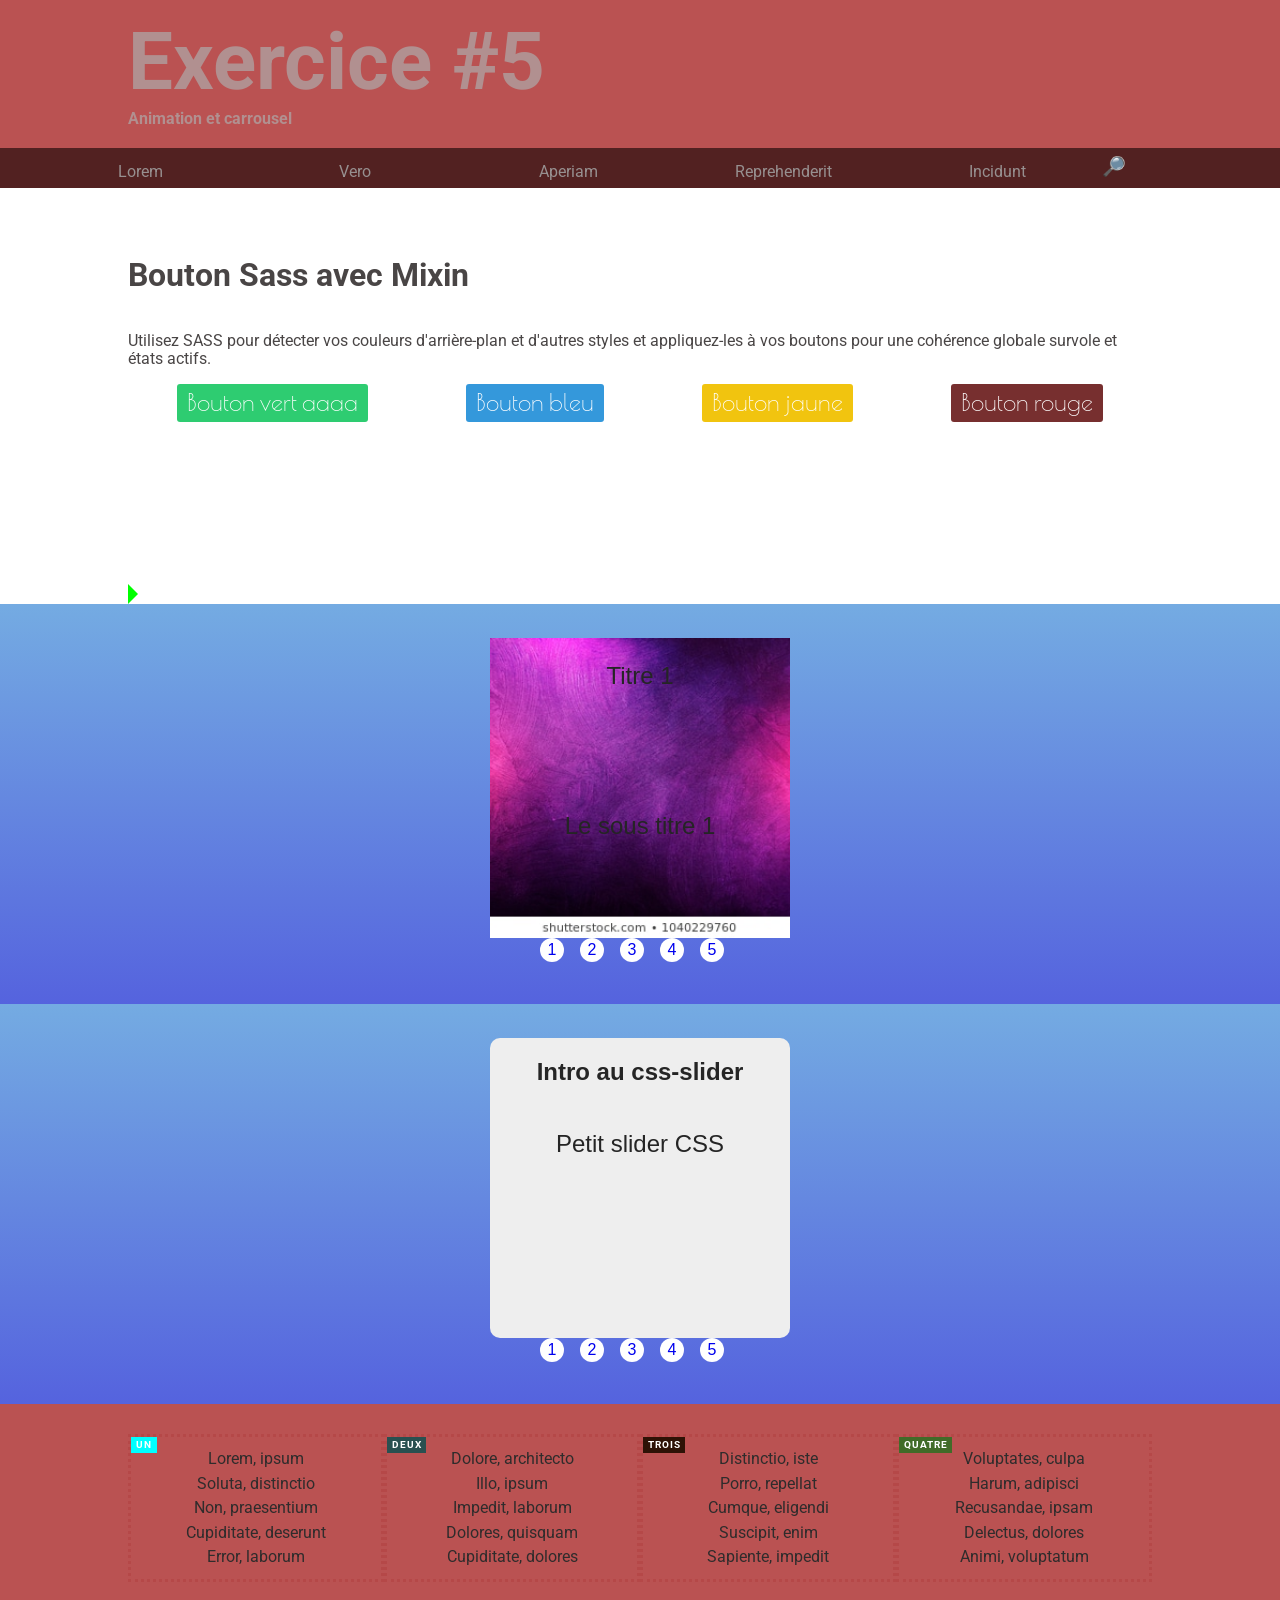
<file: index.htm>
<!DOCTYPE html>
<html lang="en">

<head>
    <meta charset="UTF-8">
    <meta name="viewport" content="width=device-width, initial-scale=1.0">
    <meta http-equiv="X-UA-Compatible" content="ie=edge">
    <title>Exercie #5</title>
    <link rel="stylesheet" href="css/normalize.css">
    <link rel="stylesheet" href="css/style.css">
    <link href="https://fonts.googleapis.com/css?family=Poiret+One|Roboto&display=swap"
        rel="stylesheet">
    <script type='module' src="./mjs/main.mjs"></script>
</head>

<body>
    <header>
        <section class="global">
            <h1>Exercice #5</h1>
            <h2>Animation et carrousel</h2>
        </section>
    </header>

    <nav id='menu'>
            <input id="checkMenu" type="checkbox">
            <label id="btnMenu" for="checkMenu">&#9776;</label>
            <ul class='global'>
                <li><a href="">Lorem</a></li>
                <li><a href="">Vero</a></li>
                <li><a href="">Aperiam</a></li>
                <li><a href="">Reprehenderit</a></li>
                <li><a href="">Incidunt</a></li>
                

            </ul>
            <div id='recherche' class='global'>
                <input id="chkRecherche" type="checkbox">
                <input type='text' id='txtRecherche' placeholder='Recherche'> 
                <label id="btnRecherche" for="chkRecherche"></label>
            </div>
    </nav>
    <main>
        <section class="global">
            <h1>Bouton Sass avec Mixin</h1>
            <p>Utilisez SASS pour détecter vos couleurs d'arrière-plan et d'autres styles et appliquez-les à vos boutons pour une
            cohérence globale survole et états actifs.</p>
            <section class='bouton'>
                <a href="#" class="btn btn-vert">Bouton vert aaaa</a>
                <a href="#" class="btn btn-bleu">Bouton bleu</a>
                <a href="#" class="btn btn-jaune">Bouton jaune</a>
                <a href="#" class="btn btn-rouge">Bouton rouge</a>
            </section>
            <div class='mon_triangle'></div>
        </section>
        <section class="mon-slider"></section>

        <section class="mon-slider">
            <div class="slider">
                    <a href="#slide-1">1</a>
                    <a href="#slide-2">2</a>
                    <a href="#slide-3">3</a>
                    <a href="#slide-4">4</a>
                    
                    <a href="#slide-5">5</a>
                <div class="slides">
                    <div id="slide-1">
                       <h2>Intro au css-slider</h2>
                        <p>Petit slider CSS</p>
                        

                    </div>
                    <div id="slide-2">
                        2
                    </div>
                    <div id="slide-3">
                        3
                    </div>
                    <div id="slide-4">
                        4
                    </div>
                    <div id="slide-5">
                        5
                    </div>
                </div>
                
            </div>
        </section>

    </main>

    <footer id='pied-page'>
        <section class="global">
            <ul>
                <li>Lorem, ipsum</li>
                <li>Soluta, distinctio</li>
                <li>Non, praesentium</li>
                <li>Cupiditate, deserunt</li>
                <li>Error, laborum</li>
            </ul>
            <ul>
                <li>Dolore, architecto</li>
                <li>Illo, ipsum</li>
                <li>Impedit, laborum</li>
                <li>Dolores, quisquam</li>
                <li>Cupiditate, dolores</li>
            </ul>
            <ul>
                <li>Distinctio, iste</li>
                <li>Porro, repellat</li>
                <li>Cumque, eligendi</li>
                <li>Suscipit, enim</li>
                <li>Sapiente, impedit</li>
            </ul>
            <ul>
                <li>Voluptates, culpa</li>
                <li>Harum, adipisci</li>
                <li>Recusandae, ipsam</li>
                <li>Delectus, dolores</li>
                <li>Animi, voluptatum</li>
            </ul>
        </section>
    </footer>
</body>
 
<script>
    window.addEventListener('load', function () {
        let elmChkMenu = document.querySelector('#checkMenu')
        let elmBtnMenu = document.querySelector('#btnMenu')

        window.addEventListener('resize', function () {
            // console.log(window.innerWidth)
            if (window.innerWidth >= 500) {
                elmChkMenu.checked = false
            }
        })
    })
</script>
</html>
</file>
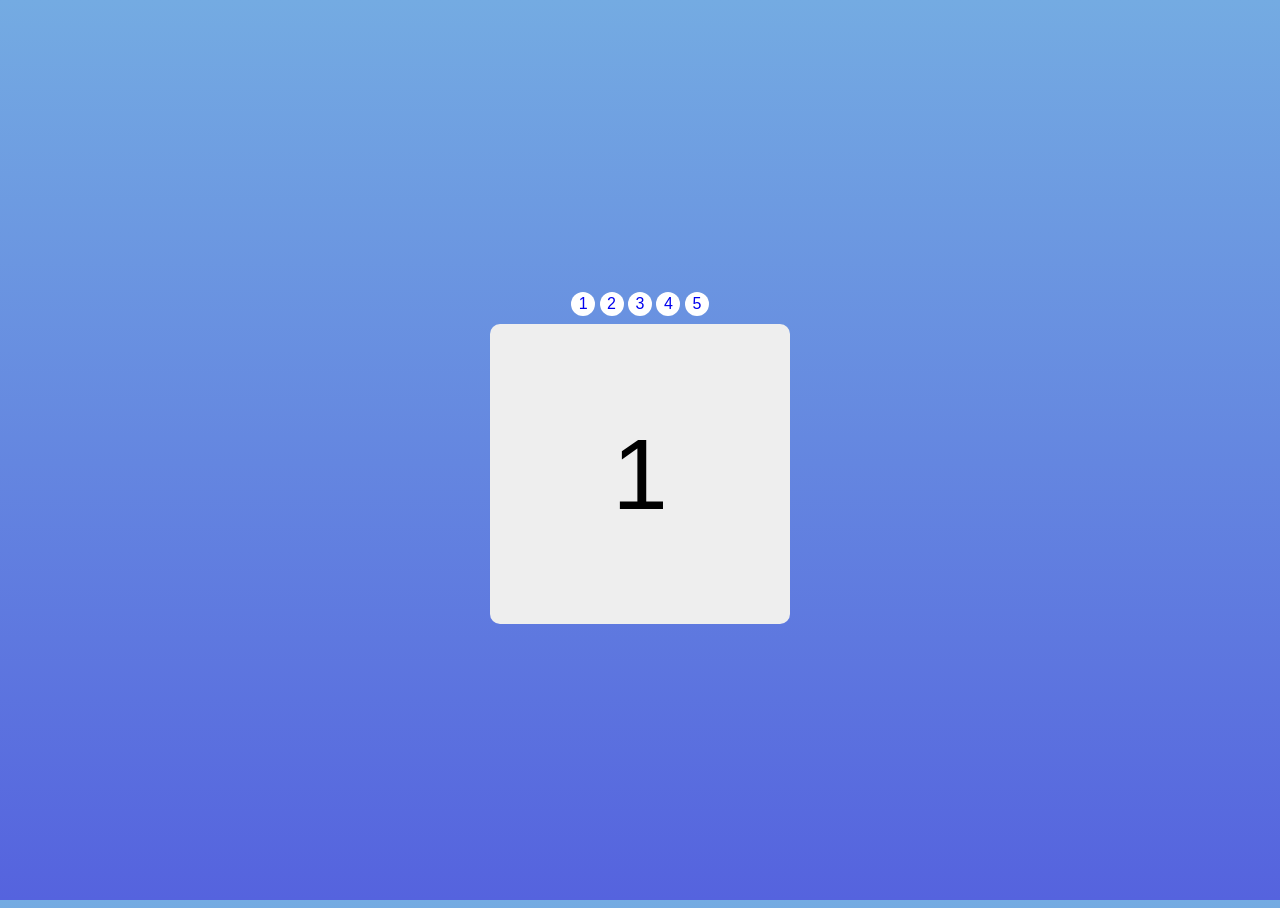
<file: slider.htm>
<!DOCTYPE html>
<html lang="en">
<head>
    <meta charset="UTF-8">
    <meta name="viewport" content="width=device-width, initial-scale=1.0">
    <meta http-equiv="X-UA-Compatible" content="ie=edge">
    <title>Slider</title>
    <style>
* {
box-sizing: border-box;
}

.slider {
width: 300px;
text-align: center;
overflow: hidden;
}

.slides {
display: flex;

overflow-x: auto;
scroll-snap-type: x mandatory;



scroll-behavior: smooth;
-webkit-overflow-scrolling: touch;

/*
scroll-snap-points-x: repeat(300px);
scroll-snap-type: mandatory;
*/
}
.slides::-webkit-scrollbar {
width: 10px;
height: 10px;
}
.slides::-webkit-scrollbar-thumb {
background: black;
border-radius: 10px;
}
.slides::-webkit-scrollbar-track {
background: transparent;
}
.slides > div {
scroll-snap-align: start;
flex-shrink: 0;
width: 300px;
height: 300px;
margin-right: 50px;
border-radius: 10px;
background: #eee;
transform-origin: center center;
transform: scale(1);
transition: transform 0.5s;
position: relative;

display: flex;
justify-content: center;
align-items: center;
font-size: 100px;
}
.slides > div:target {
/* transform: scale(0.8); */
}
.author-info {
background: rgba(0, 0, 0, 0.75);
color: white;
padding: 0.75rem;
text-align: center;
position: absolute;
bottom: 0;
left: 0;
width: 100%;
margin: 0;
}
.author-info a {
color: white;
}
img {
object-fit: cover;
position: absolute;
top: 0;
left: 0;
width: 100%;
height: 100%;
}

.slider > a {
display: inline-flex;
width: 1.5rem;
height: 1.5rem;
background: white;
text-decoration: none;
align-items: center;
justify-content: center;
border-radius: 50%;
margin: 0 0 0.5rem 0;
position: relative;
}
.slider > a:active {
top: 1px;
}
.slider > a:focus {
background: #000;
}

/* Don't need button navigation */
@supports (scroll-snap-type) {
.slider > a {
display: none;
}
}

html, body {
height: 100%;
overflow: hidden;
}
body {
display: flex;
align-items: center;
justify-content: center;
background: linear-gradient(to bottom, #74ABE2, #5563DE);
font-family: 'Ropa Sans', sans-serif;
}
</style>

</head>
<body>
<div class="slider">

    <a href="#slide-1">1</a>
    <a href="#slide-2">2</a>
    <a href="#slide-3">3</a>
    <a href="#slide-4">4</a>
    <a href="#slide-5">5</a>

    <div class="slides">
        <div id="slide-1">
            1
        </div>
        <div id="slide-2">
            2
        </div>
        <div id="slide-3">
            3
        </div>
        <div id="slide-4">
            4
        </div>
        <div id="slide-5">
            5
        </div>
    </div>
</div>
</body>
</html>
</file>
<file: css/style.css>
@charset "UTF-8";
/*!
Auteur: Eddy Martin
Description: Gabarit de base permettant d'explorer Sass et différents techniques CSS
Version: 1.0.0
License: GNU General Public License v2 or later
*/
/*--------------------------------------------------------------
>>> LISTE DES FICHIERS SCSS IMPORTÉS 
----------------------------------------------------------------
# Variables
# mixin
# Layout
# Element
# Menu
# Pied-page
# Bouton
# Slider
# Anim Entete

----------------------------------------------------------------
# Variables
--------------------------------------------------------------*/
/* ------------------------------------------------------------
# Extend
-------------------------------------------------------------- */
/* ------------------------------------------------------------------------------ */
/* @extend  
/* ------------------------------------------------------------------------------ */
/* Un  @extend permet d'hériter des propriétés CSS d'un autre sélecteur           */
/* ------------------------------------------------------------------------------ */
/*
.small-uppercase{
    color: lightslategrey;
    font-size: 10px;
    letter-spacing: 0.1em;
    line-height: 12px;
    text-transform: uppercase;
  }
  
  .modal-background{
    @extend .small-uppercase;
  }
  
  .product-link{
    @extend .small-uppercase;
  }
  
  .image-pattern{
    @extend .small-uppercase;
  }
  */
/*
  .small-uppercase,
  .modal-background,
  .product-link,
  .image-pattern{
    color: lightslategrey;
    font-size: 10px;
    letter-spacing: 0.1em;
    line-height: 12px;
    text-transform: uppercase;
  }
  */
/* ---------------------------------------------------------------------------- */
/* Différence avec les mixins                                                   */
/* ---------------------------------------------------------------------------- */
/* 
Il y a 2 différences:
La règle @extend n'a pas de paramètres. Les mixins en ont.
La règle @extend combine des sélecteurs. Les mixins non.
*/
/*
La liste des propriétés est simplement répétée autant de fois que le 
@include small-uppercase () est appelé.

Un  @extend est plus efficace, car il n'écrit les propriétés 
communes qu'une seule fois.
On peut optimiser @extend avec un «placeholder»
en précédent notre extension avec «%»
*/
.modal-background, .product-link, .image-pattern {
  color: lightslategrey;
  font-size: 10px;
  letter-spacing: 0.1em;
  line-height: 12px;
  text-transform: uppercase;
}

.modal-background,
.product-link,
.image-pattern {
  color: lightslategrey;
  font-size: 10px;
  letter-spacing: 0.1em;
  line-height: 12px;
  text-transform: uppercase;
}

/* ------------------------------------------------------------
# Mixin 
-------------------------------------------------------------- */
/* ----------------------------------------- */
/* ------  Un premier exemple de mixin ----- */
/* ----------------------------------------- */
/* ---------------------------------------- */
/* ---------------------------------------- */
.modal-background {
  bottom: 0;
  left: 0;
  position: absolute;
  right: 0;
  top: 0;
  background: black;
  opacity: 0.9;
}

/*
  Le resultat CSS produit par SCSS

  .modal-background {
        bottom: 0;
        left: 0;
        position: absolute;
        right: 0;
        top: 0;
        background: black;
        opacity: 0.9;
}

*/
/* ---------------------------------------------------------------------------------------------------------------------
Réutilisabilité
------------------------------------------------------------------------------------------------------------------------
Le but principal d'un mixin est de rendre un ensemble de propriétés réutilisables.
Comme les variables Sass (où vous définissez vos valeurs sur un seul emplacement), 
les mixins Sass vous permettent de définir des propriétés sur un seul emplacement.
Le mixin précédent peut être réutilisé dans d'autres règles:
------------------------------------------------------------------------------------------------------------------------ */
.modal-background {
  bottom: 0;
  left: 0;
  position: absolute;
  right: 0;
  top: 0;
}

.product-link {
  bottom: 0;
  left: 0;
  position: absolute;
  right: 0;
  top: 0;
}

.image-pattern {
  bottom: 0;
  left: 0;
  position: absolute;
  right: 0;
  top: 0;
}

/* ------------------------------------------------------------------------------  
Paramètres
--------------------------------------------------------------------------------- 
Les mixins étant des fonctions on peut y intégrer des paramètres, 
Par exemple, on peut généraliser la propriété border-radius pour 
l'adapter à plusieurs navigateurs.
-------------------------------------------------------------------------------- */
.box {
  border-radius: 3px;
}

/*----------------------------------------------------------------------------------- 
Paramètres facultatifs
-------------------------------------------------------------------------------------
Si vous souhaitez qu'un paramètre ait une valeur par défaut tout en offrant la possibilité
d'en définir un occasionnellement, vous pouvez créer des paramètres facultatifs:
------------------------------------------------------------------------------------- */
/* Utilisation du mixin */
div.highlighter-rouge {
  position: relative;
}

div.highlighter-rouge:before {
  background: #aaa;
  color: rgba(0, 0, 0, 0.5);
  content: "Code";
  display: inline-block;
  font-size: 0.6rem;
  font-weight: 700;
  height: 1rem;
  left: 0;
  letter-spacing: 0.1em;
  line-height: 1rem;
  padding: 0 0.5em;
  position: absolute;
  text-transform: uppercase;
  top: 0;
}

div.highlighter-rouge.css {
  position: relative;
}

div.highlighter-rouge.css:before {
  background: #0ff;
  color: white;
  content: "CSS";
  display: inline-block;
  font-size: 0.6rem;
  font-weight: 700;
  height: 1rem;
  left: 0;
  letter-spacing: 0.1em;
  line-height: 1rem;
  padding: 0 0.5em;
  position: absolute;
  text-transform: uppercase;
  top: 0;
}

div.highlighter-rouge.scss {
  position: relative;
}

div.highlighter-rouge.scss:before {
  background: #c69;
  color: white;
  content: "SCSS";
  display: inline-block;
  font-size: 0.6rem;
  font-weight: 700;
  height: 1rem;
  left: 0;
  letter-spacing: 0.1em;
  line-height: 1rem;
  padding: 0 0.5em;
  position: absolute;
  text-transform: uppercase;
  top: 0;
}

/*
    Permet de définir un pseudo élément
*/
/*
    Voici un exemple d'utilisation sans aucun argument 
    (vous verrez également ce mixin utilisé dans certains de nos 
    autres mixins ci-dessous également).
*/
div.mon_pseudo {
  display: block;
  width: 50px;
  height: 50px;
  border: 1px solid #aaa;
}

div.mon_pseudo::after {
  content: "";
  display: block;
  position: absolute;
  top: -1rem;
  left: -1rem;
  width: 1rem;
  height: 1rem;
  background-color: #0f0;
}

/*
Ce mixin élimine tous les tracas de la création d'un HTML/CSS triangle 
que vous verrez  apparaître dans la plupart des info-bulles traditionnelles, 
le tout sans images, vous spécifiez simplement sa couleur, la taille que vous voulez, 
la direction vers laquelle il pointera et c'est fait!
*/
.mon_triangle {
  content: "";
  display: block;
  position: absolutr;
  width: 0;
  height: 0;
  border-top: 10px solid transparent;
  border-bottom: 10px solid transparent;
  border-left: 10px solid #0f0;
  margin-right: -10px;
}

/* ------------------------------------------------------------------------------ */
/*  @content                                                                      */
/* ------------------------------------------------------------------------------ */
/* @content permet l'extension d'un Mixin. Nous pouvons passer un bloc de code css
   à un Mixins avec l'utilisation de @content. En bref, @content rend cela possible.

   grid() est un mixin qu'on va étendre avec @content
*/
/* @content permet d'intégrer du code de plus */
/*
Et maintenant, notre grille Mixin peut prendre du code CSS intégré. 
Un exemple de cas d'utilisation est celui des media queries. 
Voici un exemple
*/
/*
@include small {
    // Le code css pour les petit écran serait inclus ici
}

*/
/* ------------------------------------------------------------
# Element 
-------------------------------------------------------------- */
/* Les éléments simples.  
On définit ici des règles de styles générales qui peuvent être enrichies ailleur.
Ces règles servent de bases  
*/
header {
  color: #b19090;
}

header h1 {
  font-size: 3em;
  padding: 1rem 0 .1rem 0;
  margin: 0;
}

header h2 {
  font-size: 1em;
  padding: 0 0 20px 0;
  margin: 0;
}

@media screen and (min-width: 600px) {
  header h1 {
    font-size: 5em;
    margin: 0;
  }
  header h2 {
    font-size: 1em;
    margin: 0;
  }
}

/* ------------------------------------------------------------
# Layout
-------------------------------------------------------------- */
body {
  width: 100vw;
  min-height: 100vh;
  font-family: 'Roboto', sans-serif;
  display: -webkit-box;
  display: -ms-flexbox;
  display: flex;
  -webkit-box-orient: vertical;
  -webkit-box-direction: normal;
      -ms-flex-direction: column;
          flex-direction: column;
  overflow-x: hidden;
}

header,
nav,
main,
footer {
  width: 100vw;
  display: -webkit-box;
  display: -ms-flexbox;
  display: flex;
  -webkit-box-pack: center;
      -ms-flex-pack: center;
          justify-content: center;
}

header,
footer {
  background-color: #ba5252;
}

nav {
  background-color: #652828;
}

main {
  padding-top: 3em;
  display: -webkit-box;
  display: -ms-flexbox;
  display: flex;
  -webkit-box-orient: vertical;
  -webkit-box-direction: normal;
      -ms-flex-direction: column;
          flex-direction: column;
  -webkit-box-align: center;
      -ms-flex-align: center;
          align-items: center;
  -webkit-box-pack: center;
      -ms-flex-pack: center;
          justify-content: center;
  -webkit-box-flex: 1;
      -ms-flex: 1 1 auto;
          flex: 1 1 auto;
  background-color: white;
  color: #494545;
}

main section {
  display: -webkit-box;
  display: -ms-flexbox;
  display: flex;
  -webkit-box-orient: vertical;
  -webkit-box-direction: normal;
      -ms-flex-direction: column;
          flex-direction: column;
  -ms-flex-pack: distribute;
      justify-content: space-around;
  -webkit-box-align: start;
      -ms-flex-align: start;
          align-items: flex-start;
}

main section p {
  -webkit-box-flex: 1;
      -ms-flex: 1 1 20%;
          flex: 1 1 20%;
}

.global {
  width: 95%;
}

@media screen and (min-width: 600px) {
  .global {
    width: 80%;
  }
}

/* ------------------------------------------------------------
# Menu
-------------------------------------------------------------- */
/* Menu principale et barre de recherche */
#chkRecherche:checked ~ #txtRecherche {
  display: block;
  z-index: 9;
  color: #fff;
}

#chkRecherche:checked ~ #btnRecherche:after {
  content: "X";
  font-size: 1.3em;
  font-weight: bolder;
  padding: 12px;
  color: #fff;
}

#chkRecherche {
  display: none;
}

#recherche {
  position: absolute;
  display: -webkit-box;
  display: -ms-flexbox;
  display: flex;
  -webkit-box-align: center;
      -ms-flex-align: center;
          align-items: center;
  -webkit-box-pack: end;
      -ms-flex-pack: end;
          justify-content: flex-end;
  height: 38px;
  width: 100%;
}

#recherche #txtRecherche {
  margin-left: 12%;
  padding-left: 40px;
  display: none;
  -ms-flex-item-align: stretch;
      -ms-grid-row-align: stretch;
      align-self: stretch;
  min-height: 100%;
  background-color: #471c1c;
  border: none;
  -webkit-box-flex: 1;
      -ms-flex: 1 1 200px;
          flex: 1 1 200px;
  opacity: .8;
  z-index: -1;
}

#recherche #btnRecherche {
  position: relative;
  z-index: 999;
  -webkit-box-flex: 0;
      -ms-flex: 0 0 40px;
          flex: 0 0 40px;
  color: #fff;
  padding-right: 10px;
}

#recherche #btnRecherche:after {
  content: "\1F50E";
  top: 0;
  bottom: 0px;
  right: 0;
  left: 0;
  font-size: 1.2em;
}

/* 
le menu est contrôlé par une case à cocher
l'état checked est testé par un le sélecteur suivant:
*/
#checkMenu:checked ~ ul {
  max-height: 200px;
}

#checkMenu:checked ~ ul > li {
  opacity: 1;
}

#checkMenu:checked ~ #btnMenu {
  -webkit-transform: rotate(90deg);
          transform: rotate(90deg);
  color: #0f0;
}

#checkMenu {
  display: none;
  z-index: 1;
}

#btnMenu {
  z-index: 1;
  display: block;
  color: #fff;
  font-size: 2em;
  -webkit-transform-origin: 50% 60%;
          transform-origin: 50% 60%;
  -webkit-user-select: none;
     -moz-user-select: none;
      -ms-user-select: none;
          user-select: none;
  position: absolute;
  width: 30px;
  max-height: 32px;
  -webkit-transition: -webkit-transform 1s;
  transition: -webkit-transform 1s;
  transition: transform 1s;
  transition: transform 1s, -webkit-transform 1s;
  left: 10px;
  cursor: pointer;
}

#menu {
  display: -webkit-box;
  display: -ms-flexbox;
  display: flex;
  position: relative;
  background-color: #522121;
  -webkit-box-align: start;
      -ms-flex-align: start;
          align-items: flex-start;
  height: 40px;
}

#menu ul {
  width: 100vw;
  margin-left: -10px;
  padding-left: 20px;
  padding-bottom: 9px;
  margin-top: 32px;
  display: -webkit-box;
  display: -ms-flexbox;
  display: flex;
  -webkit-box-orient: vertical;
  -webkit-box-direction: normal;
      -ms-flex-direction: column;
          flex-direction: column;
  list-style-type: none;
  max-height: 0px;
  height: auto;
  -webkit-transition: max-height 1s;
  transition: max-height 1s;
  background-color: #522121;
}

#menu ul li {
  opacity: 0;
  -webkit-transition: opacity .5s;
  transition: opacity .5s;
  -webkit-transition: opacity 1s;
  transition: opacity 1s;
}

#menu ul li:nth-of-type(1) {
  padding-top: 10px;
}

#menu ul li:last-child {
  padding-bottom: 15px;
}

#menu ul li a {
  text-decoration: none;
  display: block;
  padding: 6px 3px 3px 30px;
  color: #979090;
}

#menu ul li a:hover {
  background-color: #ba5252;
  color: #fff;
}

/*
// @@@@@@@@@@@@@@@@@@@@@@@@@@@@@@@@@@@@@@@@@@@@@@@@@@@@@@@@@@@@@@@@@@@@@@@@@@@@@@@@@@@@@@@@@@@
// @@@@@@@@@@@@@@@@@@@@@@@@@@@@@@@@@@@@@@@@@@@@@@@@@@@@@@@@@@@@@@@@@@@@@@@@@@@@@@@@@@@@@@@@@@@
// ---------------------------------------------------------------- un premier point de rupture 
// uniquement pour le menu
*/
@media only screen and (min-width: 600px) {
  #btnMenu {
    display: none;
  }
  #recherche {
    position: absolute;
    display: -webkit-box;
    display: -ms-flexbox;
    display: flex;
    -webkit-box-align: center;
        -ms-flex-align: center;
            align-items: center;
    -webkit-box-pack: end;
        -ms-flex-pack: end;
            justify-content: flex-end;
    -webkit-box-flex: 1;
        -ms-flex: 1 1 100px;
            flex: 1 1 100px;
  }
  #recherche #txtRecherche {
    width: 80%;
    margin-left: 5%;
    margin-right: 0%;
    padding-left: 10pxpx;
    display: none;
    -ms-flex-item-align: stretch;
        -ms-grid-row-align: stretch;
        align-self: stretch;
    border: none;
    -webkit-box-flex: 1;
        -ms-flex: 1;
            flex: 1;
    opacity: .8;
    z-index: -1;
    height: 100%;
  }
  #recherche #btnRecherche {
    margin-right: 10%;
  }
  #menu {
    display: -webkit-box;
    display: -ms-flexbox;
    display: flex;
    -webkit-box-orient: horizontal;
    -webkit-box-direction: normal;
        -ms-flex-direction: row;
            flex-direction: row;
    -webkit-box-pack: center;
        -ms-flex-pack: center;
            justify-content: center;
    width: 100%;
    position: static;
  }
  #menu ul {
    /*
                //margin-left :10%;
                //margin : 0 auto;
                //border : 1px solid #fff;
                */
    width: 80%;
    position: static;
    display: -webkit-box;
    display: -ms-flexbox;
    display: flex;
    max-height: 31px;
    margin: 0;
    height: 40px;
    -webkit-box-orient: horizontal;
    -webkit-box-direction: normal;
        -ms-flex-direction: row;
            flex-direction: row;
    -webkit-box-pack: start;
        -ms-flex-pack: start;
            justify-content: flex-start;
    opacity: 1;
    z-index: 1;
    -webkit-box-flex: 1;
        -ms-flex: 1 1 0px;
            flex: 1 1 0px;
    overflow: hidden;
  }
  #menu ul li {
    display: -webkit-box;
    display: -ms-flexbox;
    display: flex;
    -webkit-box-orient: horizontal;
    -webkit-box-direction: normal;
        -ms-flex-direction: row;
            flex-direction: row;
    opacity: 1;
    -webkit-box-flex: 0;
        -ms-flex: 0 1 17%;
            flex: 0 1 17%;
    -webkit-box-pack: center;
        -ms-flex-pack: center;
            justify-content: center;
  }
  #menu ul li:nth-of-type(1) {
    padding-top: 0px;
  }
  #menu ul li:last-child {
    padding-bottom: 0px;
  }
  #menu ul li a {
    display: -webkit-box;
    display: -ms-flexbox;
    display: flex;
    -webkit-box-flex: 1;
        -ms-flex: 1 1 100px;
            flex: 1 1 100px;
    height: 26px;
    -webkit-box-align: center;
        -ms-flex-align: center;
            align-items: center;
    -webkit-box-pack: center;
        -ms-flex-pack: center;
            justify-content: center;
    padding-top: 11px;
    z-index: 1;
  }
  #menu ul li a:hover {
    background-color: #9c3d3d;
  }
}

/*--------------------------------------------------------------
# Pied-page 
---------------------------------------------------------------- */
/*
mobile : 1 colonne
tablette : 2 colonnes
desktop : 4 colonnes
*/
#pied-page {
  padding-top: 30px;
  padding-bottom: 30px;
  color: #2f2c2c;
}

#pied-page section {
  display: -webkit-box;
  display: -ms-flexbox;
  display: flex;
  -webkit-box-orient: vertical;
  -webkit-box-direction: normal;
      -ms-flex-direction: column;
          flex-direction: column;
  -webkit-box-align: center;
      -ms-flex-align: center;
          align-items: center;
  -ms-flex-pack: distribute;
      justify-content: space-around;
}

#pied-page ul {
  width: 50%;
  padding: 10px;
  list-style-type: none;
  margin: 0;
  padding: 10px 0 10px 0;
  -webkit-box-flex: 1;
      -ms-flex: 1;
          flex: 1;
  text-align: center;
  border: 3px dotted #b54848;
}

#pied-page ul:nth-of-type(1) {
  position: relative;
}

#pied-page ul:nth-of-type(1):before {
  background: #0ff;
  color: white;
  content: "Un";
  display: inline-block;
  font-size: 0.6rem;
  font-weight: 700;
  height: 1rem;
  left: 0;
  letter-spacing: 0.1em;
  line-height: 1rem;
  padding: 0 0.5em;
  position: absolute;
  text-transform: uppercase;
  top: 0;
}

#pied-page ul:nth-of-type(2) {
  position: relative;
}

#pied-page ul:nth-of-type(2):before {
  background: #295050;
  color: white;
  content: "Deux";
  display: inline-block;
  font-size: 0.6rem;
  font-weight: 700;
  height: 1rem;
  left: 0;
  letter-spacing: 0.1em;
  line-height: 1rem;
  padding: 0 0.5em;
  position: absolute;
  text-transform: uppercase;
  top: 0;
}

#pied-page ul:nth-of-type(3) {
  position: relative;
}

#pied-page ul:nth-of-type(3):before {
  background: #2e1206;
  color: white;
  content: "Trois";
  display: inline-block;
  font-size: 0.6rem;
  font-weight: 700;
  height: 1rem;
  left: 0;
  letter-spacing: 0.1em;
  line-height: 1rem;
  padding: 0 0.5em;
  position: absolute;
  text-transform: uppercase;
  top: 0;
}

#pied-page ul:nth-of-type(4) {
  position: relative;
}

#pied-page ul:nth-of-type(4):before {
  background: #416b28;
  color: white;
  content: "Quatre";
  display: inline-block;
  font-size: 0.6rem;
  font-weight: 700;
  height: 1rem;
  left: 0;
  letter-spacing: 0.1em;
  line-height: 1rem;
  padding: 0 0.5em;
  position: absolute;
  text-transform: uppercase;
  top: 0;
}

#pied-page ul li {
  padding: 3px;
}

@media screen and (min-width: 500px) {
  #pied-page section {
    -webkit-box-orient: horizontal;
    -webkit-box-direction: normal;
        -ms-flex-direction: row;
            flex-direction: row;
    -ms-flex-wrap: wrap;
        flex-wrap: wrap;
    -ms-flex-pack: distribute;
        justify-content: space-around;
    -webkit-box-align: center;
        -ms-flex-align: center;
            align-items: center;
    -ms-flex-line-pack: center;
        align-content: center;
  }
  #pied-page ul {
    -webkit-box-flex: 1;
        -ms-flex: 1 1 40%;
            flex: 1 1 40%;
    text-align: center;
  }
}

@media screen and (min-width: 1000px) {
  #pied-page section {
    -ms-flex-wrap: nowrap;
        flex-wrap: nowrap;
    -webkit-box-orient: horizontal;
    -webkit-box-direction: normal;
        -ms-flex-direction: row;
            flex-direction: row;
    -ms-flex-pack: distribute;
        justify-content: space-around;
  }
  #pied-page ul {
    -webkit-box-flex: 1;
        -ms-flex: 1 1 25%;
            flex: 1 1 25%;
  }
}

/*--------------------------------------------------------------
# Bouton 
---------------------------------------------------------------- */
.btn-vert, .btn-bleu, .btn-jaune, .btn-rouge {
  display: block;
  color: white;
  text-decoration: none;
  padding: 5px 10px;
  border-radius: 3px;
  font-family: 'Poiret One', cursive;
  font-size: 1.5em;
}

.btn-vert {
  background: #2ecc71;
}

.btn-vert:hover {
  background: #26ab5f;
  -webkit-transition: all 0.3s ease;
  transition: all 0.3s ease;
}

.btn-vert:active {
  background: #176437;
}

.btn-bleu {
  background: #3498db;
}

.btn-bleu:hover {
  background: #2383c4;
  -webkit-transition: all 0.3s ease;
  transition: all 0.3s ease;
}

.btn-bleu:active {
  background: #16527a;
}

.btn-jaune {
  background: #f1c40f;
}

.btn-jaune:hover {
  background: #cba50c;
  -webkit-transition: all 0.3s ease;
  transition: all 0.3s ease;
}

.btn-jaune:active {
  background: #796307;
}

.btn-rouge {
  background: #772f2f;
}

.btn-rouge:hover {
  background: #5a2323;
  -webkit-transition: all 0.3s ease;
  transition: all 0.3s ease;
}

.btn-rouge:active {
  background: #1c0b0b;
}

.bouton {
  width: 100%;
  height: 200px;
  display: -webkit-box;
  display: -ms-flexbox;
  display: flex;
  -webkit-box-orient: vertical;
  -webkit-box-direction: normal;
      -ms-flex-direction: column;
          flex-direction: column;
  -ms-flex-pack: distribute;
      justify-content: space-around;
}

@media screen and (min-width: 800px) {
  .bouton {
    -webkit-box-orient: horizontal;
    -webkit-box-direction: normal;
        -ms-flex-direction: row;
            flex-direction: row;
  }
}

/* --------------------------------------------------------------
# Slider 
---------------------------------------------------------------- */
.mon-slider {
  display: -webkit-box;
  display: -ms-flexbox;
  display: flex;
  -webkit-box-align: center;
      -ms-flex-align: center;
          align-items: center;
  -webkit-box-pack: center;
      -ms-flex-pack: center;
          justify-content: center;
  background: -webkit-gradient(linear, left top, left bottom, from(#74ABE2), to(#5563DE));
  background: linear-gradient(to bottom, #74ABE2, #5563DE);
  font-family: 'Ropa Sans', sans-serif;
  overflow: hidden;
  width: 100%;
  height: 400px;
}

.slider {
  width: 300px;
  text-align: center;
  overflow: hidden;
  display: -webkit-box;
  display: -ms-flexbox;
  display: flex;
  -webkit-box-orient: vertical;
  -webkit-box-direction: reverse;
      -ms-flex-direction: column-reverse;
          flex-direction: column-reverse;
  -ms-flex-flow: wrap-reverse;
      flex-flow: wrap-reverse;
  -webkit-box-pack: center;
      -ms-flex-pack: center;
          justify-content: center;
}

.slides {
  display: -webkit-box;
  display: -ms-flexbox;
  display: flex;
  overflow-x: auto;
  -ms-scroll-snap-type: x mandatory;
      scroll-snap-type: x mandatory;
  scroll-behavior: smooth;
  -webkit-overflow-scrolling: touch;
  /*
scroll-snap-points-x: repeat(300px);
scroll-snap-type: mandatory;
*/
}

.slides div {
  display: -webkit-box;
  display: -ms-flexbox;
  display: flex;
  -webkit-box-orient: vertical;
  -webkit-box-direction: normal;
      -ms-flex-direction: column;
          flex-direction: column;
  color: #252525;
}

.slides div h2 {
  font-size: 1.5rem;
}

.slides div p {
  font-size: 1.5rem;
  z-index: 999;
}

.slides div img {
  z-index: 0;
}

.slides::-webkit-scrollbar {
  width: 10px;
  height: 10px;
}

.slides::-webkit-scrollbar-thumb {
  background: #813939;
  border-radius: 10px;
}

.slides::-webkit-scrollbar-track {
  background: transparent;
}

.slides > div {
  scroll-snap-align: start;
  -ms-flex-negative: 0;
      flex-shrink: 0;
  width: 300px;
  height: 300px;
  margin-right: 50px;
  border-radius: 10px;
  background: #eee;
  -webkit-transform-origin: center center;
          transform-origin: center center;
  -webkit-transform: scale(1);
          transform: scale(1);
  -webkit-transition: -webkit-transform 0.5s;
  transition: -webkit-transform 0.5s;
  transition: transform 0.5s;
  transition: transform 0.5s, -webkit-transform 0.5s;
  position: relative;
  display: -webkit-box;
  display: -ms-flexbox;
  display: flex;
  -webkit-box-pack: center;
      -ms-flex-pack: center;
          justify-content: center;
  -webkit-box-align: center;
      -ms-flex-align: center;
          align-items: center;
  font-size: 100px;
}

.author-info {
  background: rgba(0, 0, 0, 0.75);
  color: white;
  padding: 0.75rem;
  text-align: center;
  position: absolute;
  bottom: 0;
  left: 0;
  width: 100%;
  margin: 0;
}

.author-info a {
  color: white;
}

img {
  -o-object-fit: cover;
     object-fit: cover;
  position: absolute;
  top: 0;
  left: 0;
  width: 100%;
  height: 100%;
}

.slider > a {
  display: -webkit-inline-box;
  display: -ms-inline-flexbox;
  display: inline-flex;
  width: 1.5rem;
  height: 1.5rem;
  background: white;
  text-decoration: none;
  -webkit-box-align: center;
      -ms-flex-align: center;
          align-items: center;
  -webkit-box-pack: center;
      -ms-flex-pack: center;
          justify-content: center;
  border-radius: 50%;
  margin: 0 0 0.5rem 0;
  position: relative;
  margin-right: 1em;
}

.slider > a:active {
  top: 1px;
}

.slider > a:focus {
  background: #000;
}

.mon-slider {
  display: -webkit-box;
  display: -ms-flexbox;
  display: flex;
  -webkit-box-align: center;
      -ms-flex-align: center;
          align-items: center;
  -webkit-box-pack: center;
      -ms-flex-pack: center;
          justify-content: center;
  background: -webkit-gradient(linear, left top, left bottom, from(#74ABE2), to(#5563DE));
  background: linear-gradient(to bottom, #74ABE2, #5563DE);
  font-family: 'Ropa Sans', sans-serif;
  overflow: hidden;
}

@media screen and (max-width: 600px) {
  .slider > a, .slides::-webkit-scrollbar {
    display: none;
  }
}

/*-------------------------------------------------------------- 
# Anim Entete 
---------------------------------------------------------------- */
@-webkit-keyframes animEntete {
  from {
    -webkit-transform: translateX(500px);
            transform: translateX(500px);
  }
  to {
    -webkit-transform: translateX(0px);
            transform: translateX(0px);
  }
}
@keyframes animEntete {
  from {
    -webkit-transform: translateX(500px);
            transform: translateX(500px);
  }
  to {
    -webkit-transform: translateX(0px);
            transform: translateX(0px);
  }
}

.animEntete {
  -webkit-animation: animEntete 1s;
          animation: animEntete 1s;
}

/*-------------------------------------------------------------- */
/*# sourceMappingURL=style.css.map */
</file>
